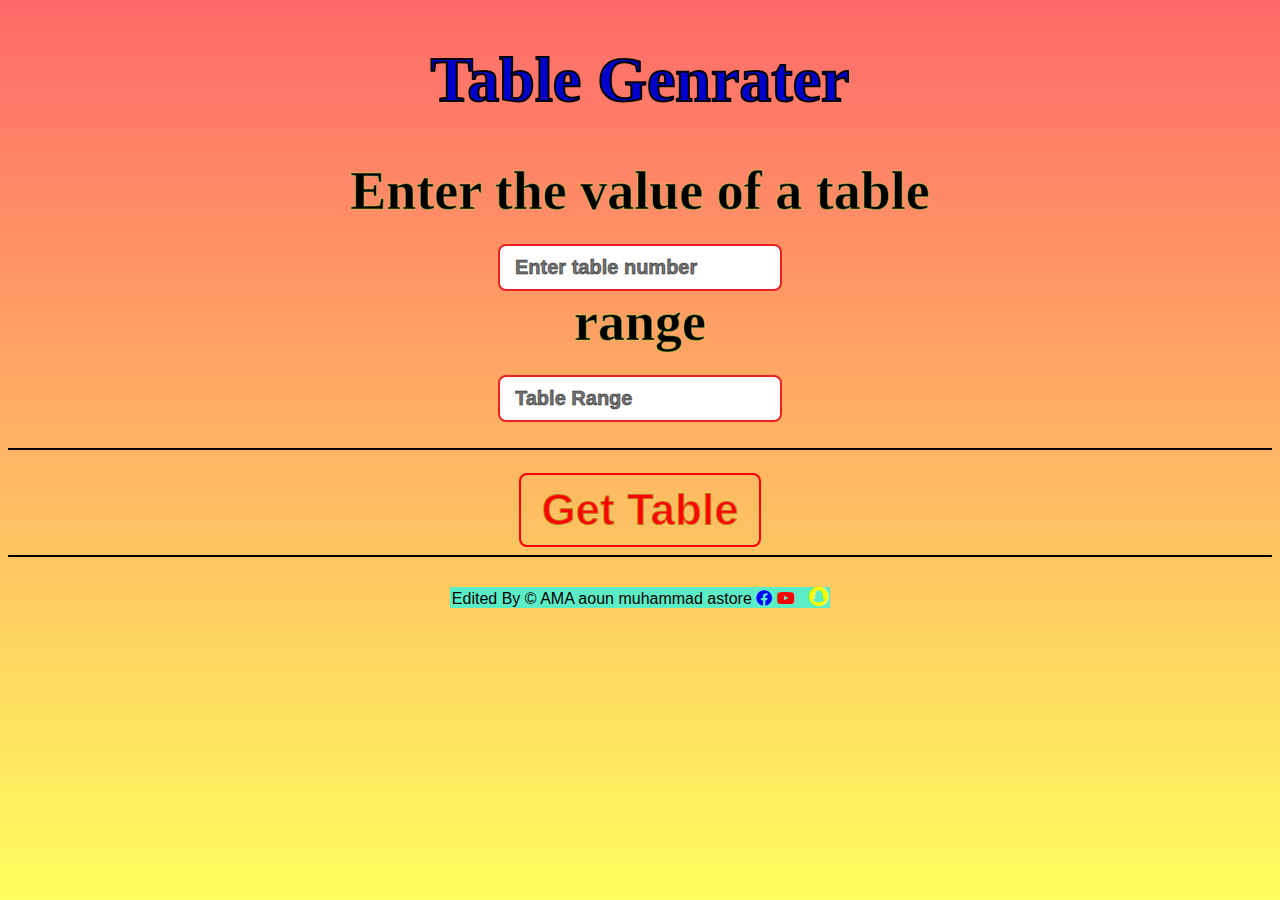
<file: index.html>
<!DOCTYPE html>
<html lang="en">
<head>
    <meta charset="UTF-8">
    <meta name="viewport" content="width=device-width, initial-scale=1.0">
    <title>Document</title>
    <link rel="stylesheet" href="js.css">
     <link rel="stylesheet" href="https://cdnjs.cloudflare.com/ajax/libs/font-awesome/5.15.4/css/all.min.css">
</head>
<body>
    <h1 style="color: mediumblue;  -webkit-text-stroke: 2px black;      
font: 64px Poppins; 
       font-weight: bold;">Table Genrater</h1>
    <div class="contant">
        <label for="" style=" -webkit-text-stroke: 1px rgba(180, 233, 75, 0.459);      
font: 54px Poppins; 
       font-weight: bold;">Enter the value of a table </label><br>
      <input 
  type="number" 
  id="V1" 
  class="custom-input" 
  placeholder="Enter table number">

        <div>
            <label for="range"style="-webkit-text-stroke: 1px rgba(180, 233, 75, 0.459);      
font: 54px Poppins; 
       font-weight: bold;">range </label><br>
            <input 
  type="number" 
  id="range" 
  class="custom-input" 
  placeholder="Table Range">
   
        </div>
        <br>
  
     <hr style="border: none; height: 2px; background-color: black;">

<button onclick="GenerateTable()" class="custom-button">Get Table</button>
         <hr style="border: none; height: 2px; background-color: black;">

          <p class="copyright" style="background-color: rgba(0, 255, 255, 0.644); width: 30%; height: 30%; margin:  auto; margin-top: 30px;">Edited By © AMA aoun muhammad astore <i class="fab fa-facebook" style="color: blue;"></i>  <i class="fab fa-youtube"
     style="color: #ff0000; margin-right: 10px; cursor: pointer;"></i>

  <i class="fab fa-snapchat"
     style="font-size: 20px; color: #fffb00; cursor: pointer;"></i></p>
        <div class="output"></div>
    </div>
    <script src="table.js"></script>
    
</body>
</html>
</file>
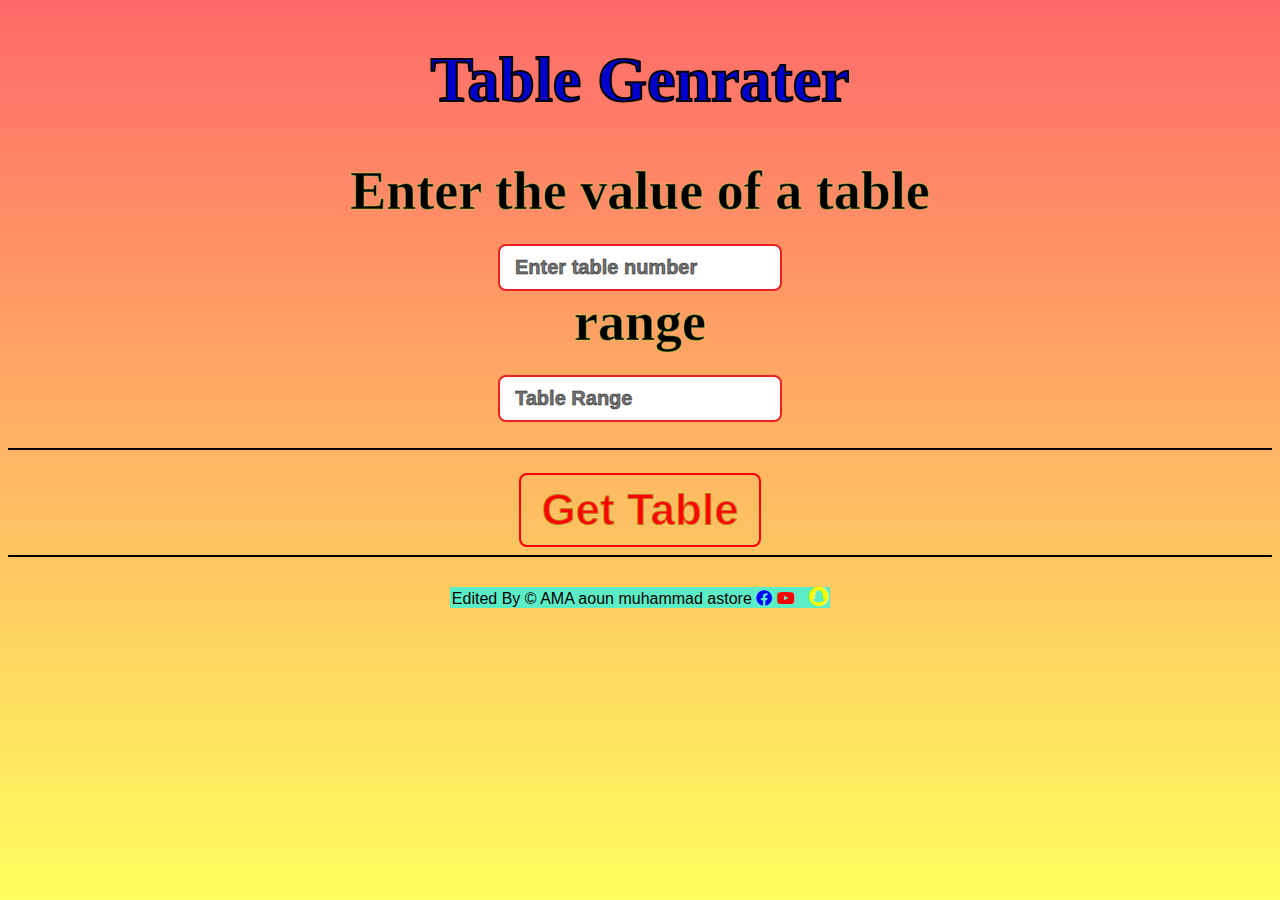
<file: js.html>
<!DOCTYPE html>
<html lang="en">
<head>
    <meta charset="UTF-8">
    <meta name="viewport" content="width=device-width, initial-scale=1.0">
    <title>Document</title>
    <link rel="stylesheet" href="js.css">
     <link rel="stylesheet" href="https://cdnjs.cloudflare.com/ajax/libs/font-awesome/5.15.4/css/all.min.css">
</head>
<body>
    <h1 style="color: mediumblue;  -webkit-text-stroke: 2px black;      
font: 64px Poppins; 
       font-weight: bold;">Table Genrater</h1>
    <div class="contant">
        <label for="" style=" -webkit-text-stroke: 1px rgba(180, 233, 75, 0.459);      
font: 54px Poppins; 
       font-weight: bold;">Enter the value of a table </label><br>
      <input 
  type="number" 
  id="V1" 
  class="custom-input" 
  placeholder="Enter table number">

        <div>
            <label for="range"style="-webkit-text-stroke: 1px rgba(180, 233, 75, 0.459);      
font: 54px Poppins; 
       font-weight: bold;">range </label><br>
            <input 
  type="number" 
  id="range" 
  class="custom-input" 
  placeholder="Table Range">
   
        </div>
        <br>
  
     <hr style="border: none; height: 2px; background-color: black;">

<button onclick="GenerateTable()" class="custom-button">Get Table</button>
         <hr style="border: none; height: 2px; background-color: black;">

          <p class="copyright" style="background-color: rgba(0, 255, 255, 0.644); width: 30%; height: 30%; margin:  auto; margin-top: 30px;">Edited By © AMA aoun muhammad astore <i class="fab fa-facebook" style="color: blue;"></i>  <i class="fab fa-youtube"
     style="color: #ff0000; margin-right: 10px; cursor: pointer;"></i>

  <i class="fab fa-snapchat"
     style="font-size: 20px; color: #fffb00; cursor: pointer;"></i></p>
        <div class="output"></div>
    </div>
    <script src="table.js"></script>
    
</body>
</html>
</file>
<file: js.css>
body {
            background:linear-gradient(rgba(255, 0, 0, 0.589),rgba(255, 255, 0, 0.637));
            font-family: Arial, sans-serif;
            background-repeat: no-repeat;
            background-attachment:fixed ;
background-size: cover;
            text-align: center;
        }

    .custom-input {
  font-size: 20px;
  padding: 10px 15px;
  border: 2px solid rgb(233, 33, 33);
  border-radius: 8px;
  outline: none;
  -webkit-text-stroke: 1px rgba(0, 0, 0, 0.459);
  font-weight: bold;
  width: 250px;
  font-family: 'Poppins', sans-serif;
  margin-top: 22px;
  
}
 
.custom-button {
  color: red;
  background-color: transparent;
  border: 2px solid red;
  padding: 10px 20px;
  border-radius: 8px;
  font: 44px 'Poppins', sans-serif;
  font-weight: bold;
  -webkit-text-stroke: 2px rgba(180, 233, 75, 0.459);
  cursor: pointer;
  transition: all 0.3s ease;
    margin-top: 15px;
}

.custom-button:hover {
  background-color: red;
  color: white;
  -webkit-text-stroke: 0;
}
</file>
